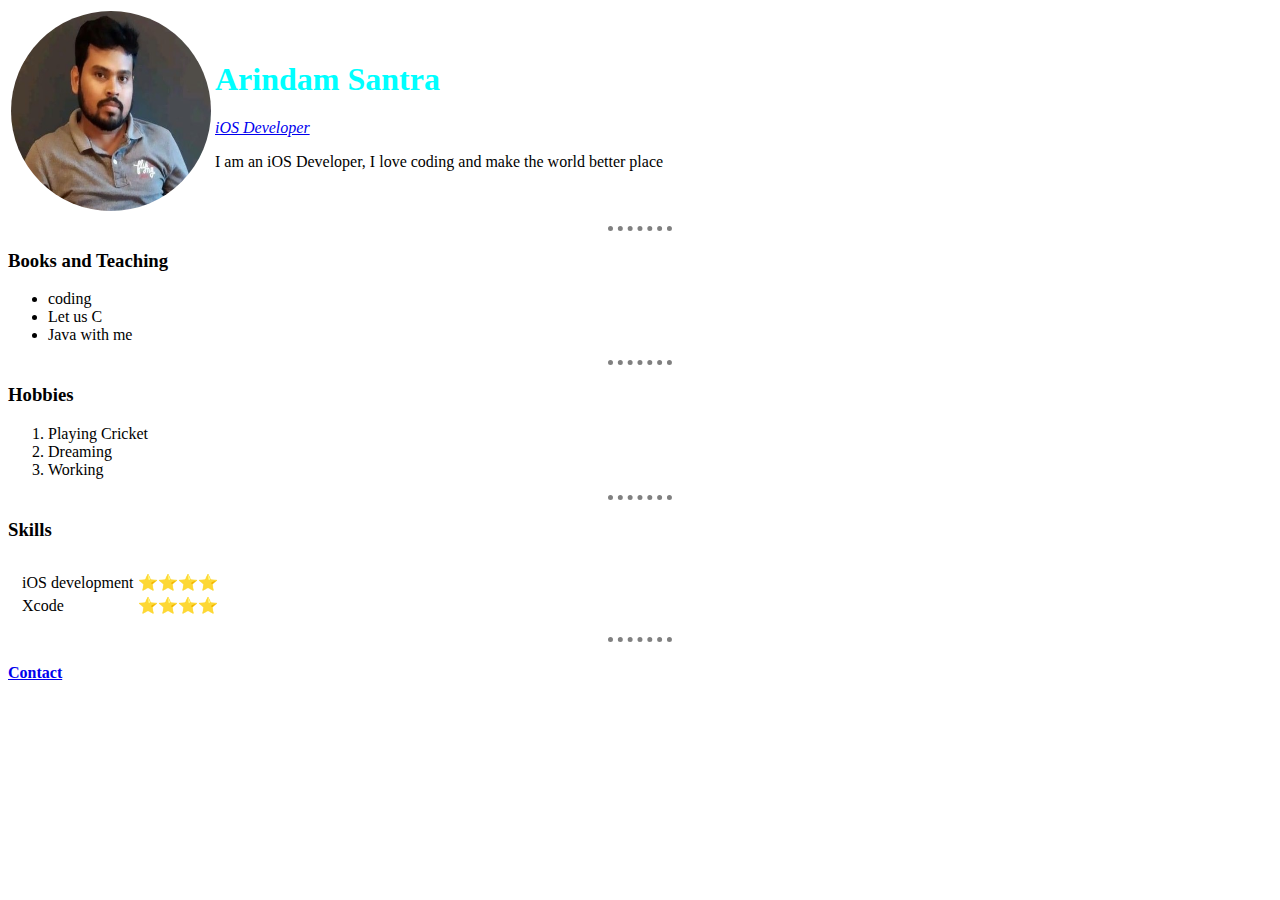
<file: index.html>
<!DOCTYPE html>
<html lang="en" dir="ltr">


<head>
  <meta charset="utf-8">
  <title>Arindam's Personal</title>
  <meta name="description" content="Free Web tutorials for HTML and CSS">

  <link rel="stylesheet" href="css/styles.css">
</head>

<body>
  <style>
    img {
      border-radius: 50%;
    }
  </style>

  <table>
    <td> <img src="IMG_1616.JPG" alt="Arindam Profile" height="200" style="width:200px"> </td>
    <td>
      <h1>Arindam Santra</h1>
      <p><em><a href="https://developer.apple.com/forums/">iOS Developer</a></em></p>
      <p>I am an iOS Developer, I love coding and make the world better place</p>
    </td>
  </table>

  <hr>
  <h3>Books and Teaching</h3>
  <ul>
    <li> coding </li>
    <li>Let us C</li>
    <li>Java with me</li>

  </ul>
<hr>

  <h3>Hobbies</h3>
  <ol>
    <li> Playing Cricket </li>
    <li>Dreaming</li>
    <li>Working </li>
  </ol>

  <hr>

  <h3>Skills</h3>

  <table  cellspacing="10" >
    <tr>
      <td>

        <table>
          <tr>
            <td>iOS development</td>
            <td>⭐️⭐️⭐️⭐️</td>
          </tr>

          <tr>
            <td>Xcode</td>
            <td>⭐️⭐️⭐️⭐️</td>
          </tr>

        </table>
      </td>

    </tr>
  </table>
<hr>








  <h4><a href="contact.html">Contact</a></h4>


</body>

</html>
</file>
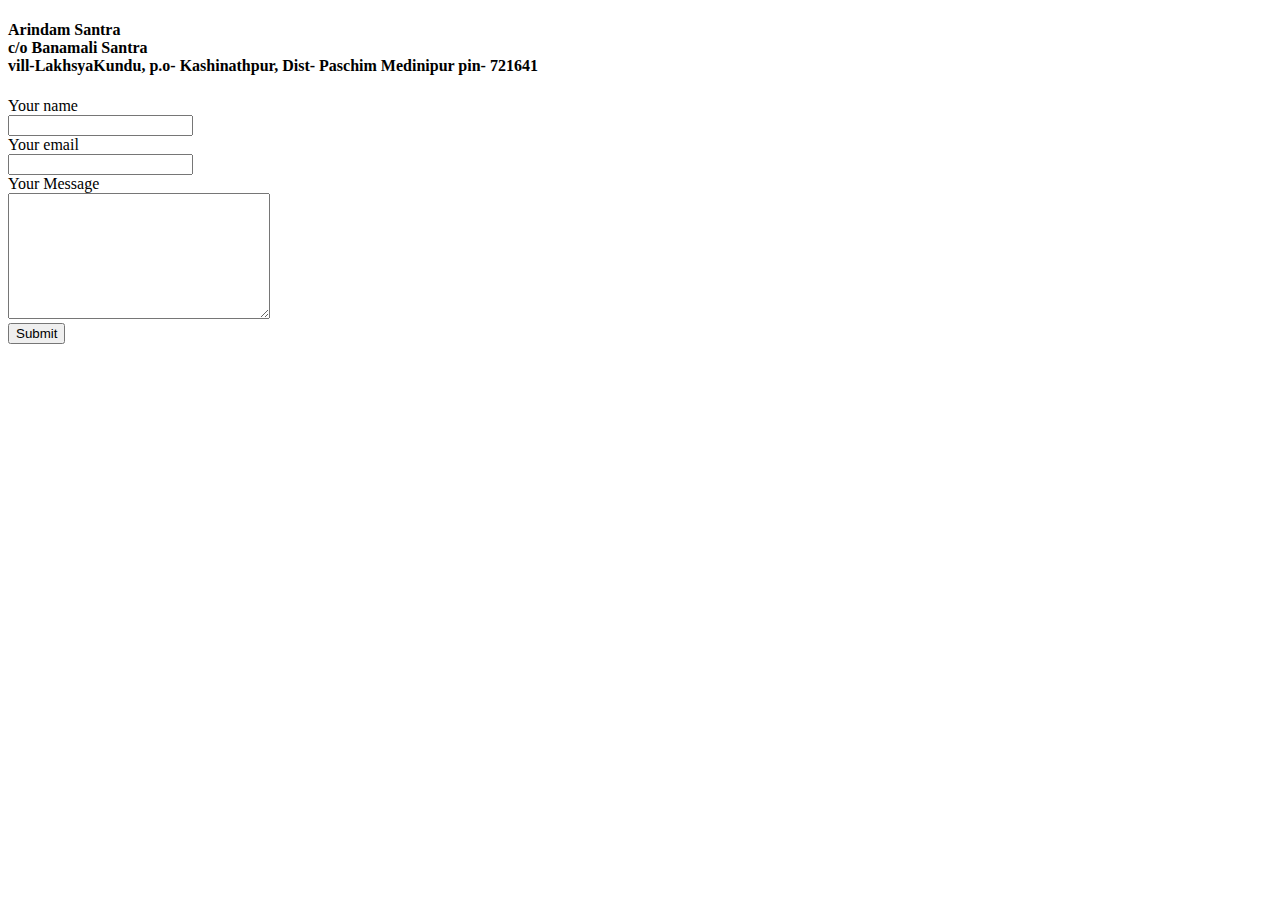
<file: contact.html>
<!DOCTYPE html>
<html lang="en" dir="ltr">
  <head>
    <meta charset="utf-8">
    <title>Contact Details 📇</title>
  </head>
  <body>

<h4>Arindam Santra <br>
  c/o Banamali Santra <br>
  vill-LakhsyaKundu, p.o- Kashinathpur, Dist- Paschim Medinipur
  pin- 721641
</h2>

<form class="" action="mailto: arindamgnit@gmail.com" method="post" enctype="text/plain">
  <label>Your name</label> <br>
  <input type="name" name="name" value=""> <br>
  <label>Your email</label> <br>
  <input type="email" name="email" value=""> <br>
  <label>Your Message</label> <br>
  <textarea name="message" rows="8" cols="30"></textarea> <br>
    <input type="submit" name="">
</form>


  </body>
</html>
</file>
<file: css/styles.css>
h1{
color: aqua;
}

hr{
border-style: none;
border-top-style: dotted;
border-color: gray;
border-width: 5px;
width: 5%;

}
</file>
